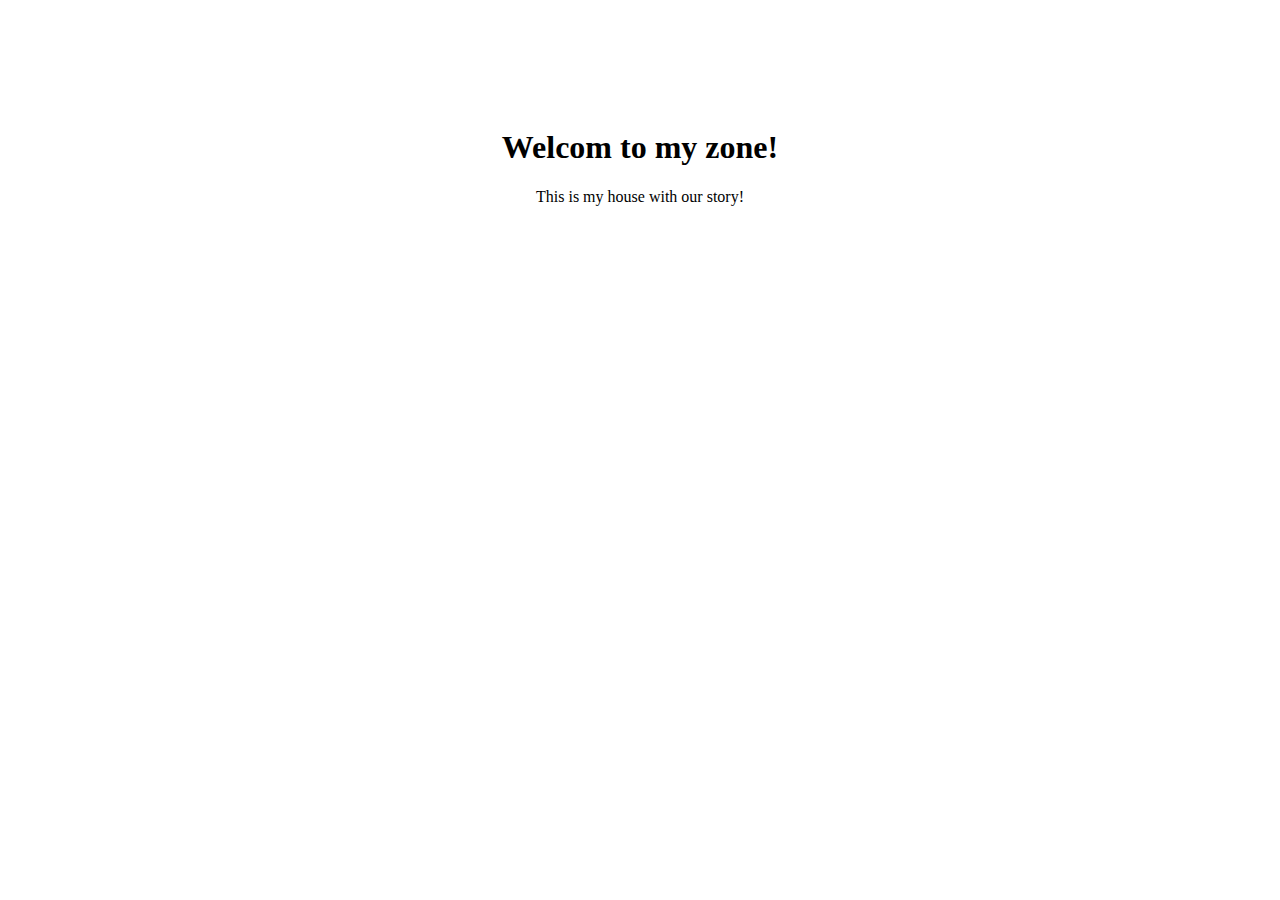
<file: C_sbs/bootcamp/CSS/test.html>
<html>
    <head>
        <link rel="stylesheet" href="./test.css" />
    </head>
    <body>
        <section>
            <div class="content-box">
                <h1>Welcom to my zone!</h1>
                <p>
                 This is my house with our story!
                </p>
            </div>
        </section>
    </body>
  
</html>
</file>
<file: C_sbs/bootcamp/CSS/test.css>
section {
    background-image: url("https://images.unsplash.com/photo-1524758631624-e2822e304c36?ixid=MnwxMjA3fDF8MHxwaG90by1wYWdlfHx8fGVufDB8fHx8&ixlib=rb-1.2.1&auto=format&fit=crop&w=2550&q=80");
    height : 400px;
    width : 100%;
    

}

.content-box{
    padding-top: 100px;
    text-align: center;
}
</file>
